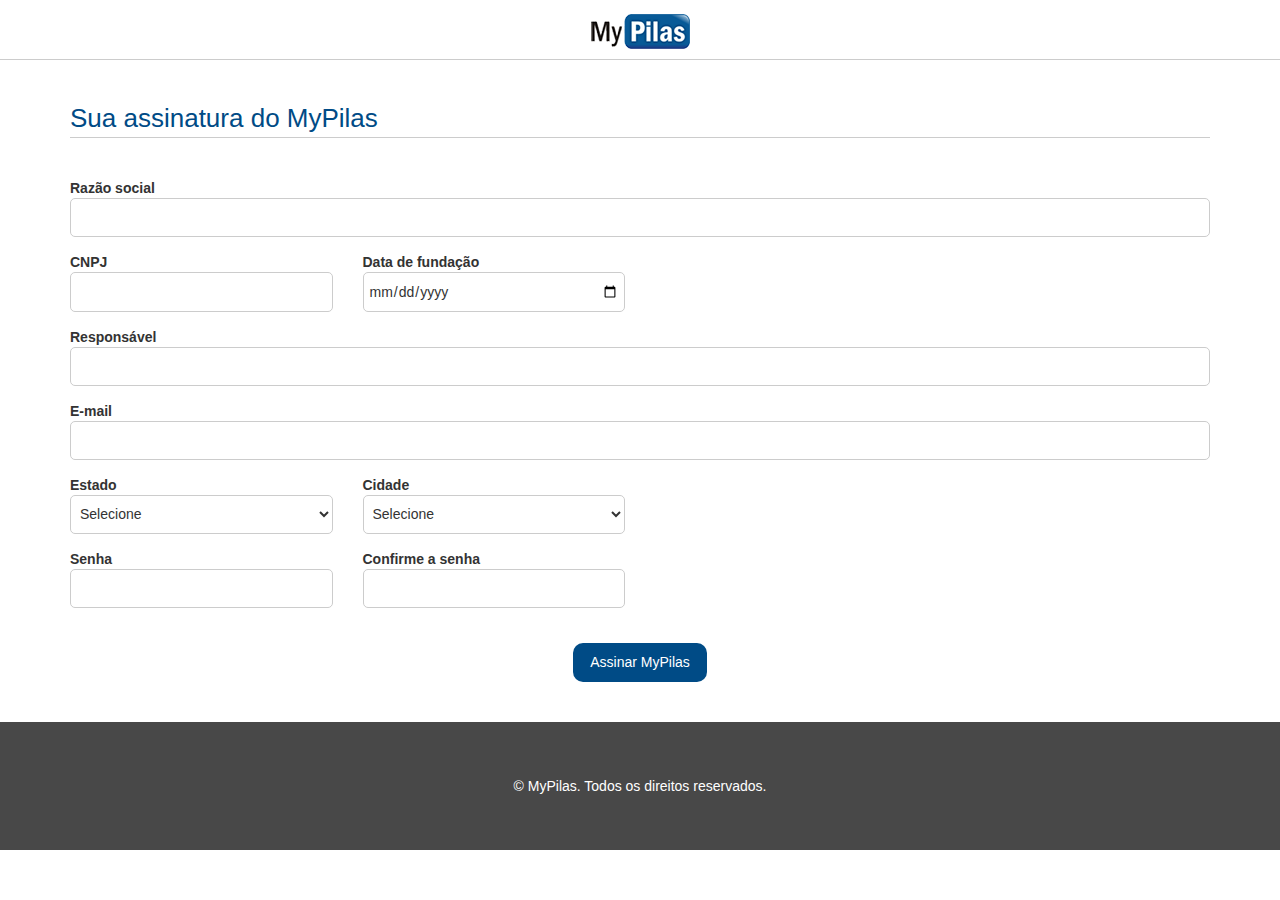
<file: assine.html>
<!DOCTYPE html>
<html lang="pt-BR">

<head>
  <meta charset="utf-8">
  <meta name="viewport" content="width=device-width, initial-scale=1">

  <title>MyPilas</title>

  <link rel="stylesheet" href="css/bootstrap-grid.min.css">
  <link rel="stylesheet" href="css/base.css">
  <link rel="stylesheet" href="css/layout.css">
  <link rel="stylesheet" href="css/components.css">
</head>

<body>

  <header class="layout-cabecalho">
    <div class="container">

      <nav class="navegacao  navegacao--assinatura">
        <a href="index.html"><img src="images/logo.png" width="100" height="35" alt="MyPilas" /></a>
      </nav>

    </div>
  </header>

  <main class="layout-assinatura">
    <div class="container">

      <form action="#" method="post">
        <h1 class="titulo-formulario">Sua assinatura do MyPilas</h1>

        <div class="grupo-entrada">
          <label for="razao-social">Razão social</label>
          <input id="razao-social" name="razaoSocial" type="text" class="campo" required>
        </div>

        <div class="row">
          <div class="col-sm-3">
            <div class="grupo-entrada">
              <label for="cnpj">CNPJ</label>
              <input id="cnpj" name="cnpj" type="text" class="campo" required>
            </div>
          </div>
          <div class="col-sm-3">
            <div class="grupo-entrada">
              <label for="data-nascimento">Data de fundação</label>
              <input id="data-nascimento" name="dataFundacao" type="date" class="campo" required>
            </div>
          </div>
        </div>

        <div class="grupo-entrada">
          <label for="responsavel">Responsável</label>
          <input id="responsavel" name="responsavel" type="text" class="campo" required>
        </div>

        <div class="grupo-entrada">
          <label for="email">E-mail</label>
          <input id="email" type="email" class="campo" required>
        </div>

        <div class="row">
          <div class="col-sm-3">
            <div class="grupo-entrada">
              <label for="estado">Estado</label>
              <select id="estado" name="estado" class="campo">
                <option>Selecione</option>
                <option value="MG">Minas Gerais</option>
                <option value="SP">São Paulo</option>
                <option value="CE">Ceará</option>
              </select>
            </div>
          </div>
          <div class="col-sm-3">
            <div class="grupo-entrada">
              <label for="cidade">Cidade</label>
              <select id="cidade" class="campo">
                <option>Selecione</option>
                <option value="1">Uberlândia</option>
                <option value="2">São Paulo</option>
                <option value="3">Fortaleza</option>
              </select>
            </div>
          </div>
        </div>

        <div class="row">
          <div class="col-sm-3">
            <div class="grupo-entrada">
              <label for="senha">Senha</label>
              <input id="senha" type="password" class="campo" required>
            </div>
          </div>
          <div class="col-sm-3">
            <div class="grupo-entrada">
              <label for="confirmacao-senha">Confirme a senha</label>
              <input id="confirmacao-senha" type="password" class="campo" required>
            </div>
          </div>
        </div>

        <div style="text-align: center; margin-top: 20px">
          <input type="submit" value="Assinar MyPilas" class="botao  botao--principal">
        </div>
      </form>

    </div>
  </main>

  <footer class="layout-rodape">
    <div class="container">
      <p>&copy; MyPilas. Todos os direitos reservados.</p>
    </div>
  </footer>

</body>

</html>
</file>
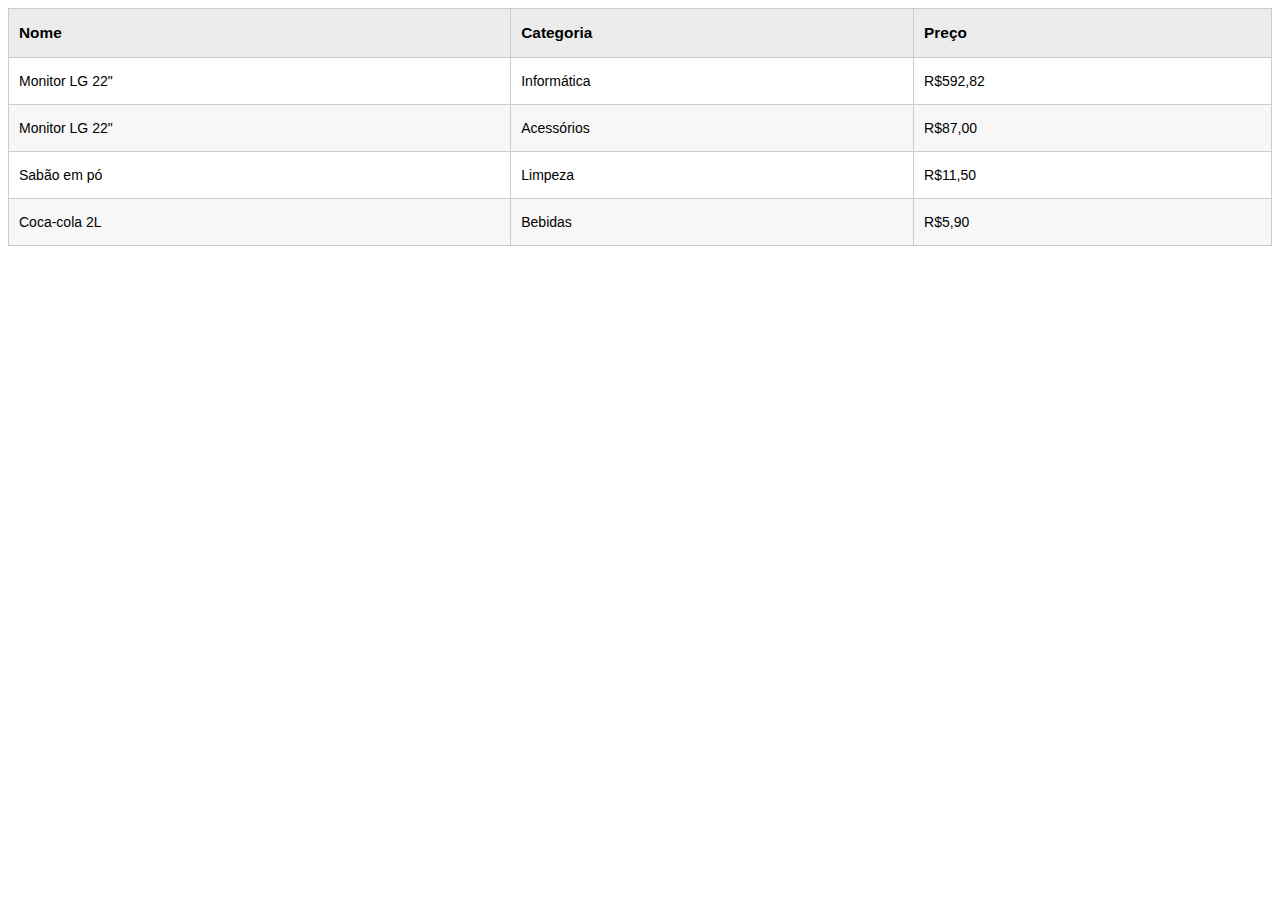
<file: tabelas.html>
<!DOCTYPE html>
<html lang="pt-BR">

<head>
  <meta charset="utf-8">

  <link rel="stylesheet" href="css/style.css">
</head>

<body>

  <table class="tabela">
    <thead>
      <tr>
        <th>Nome</th>
        <th>Categoria</th>
        <th>Preço</th>
      </tr>
    </thead>
    <tbody>
      <tr>
        <td>Monitor LG 22"</td>
        <td>Informática</td>
        <td>R$592,82</td>
      </tr>
      <tr>
        <td>Monitor LG 22"</td>
        <td>Acessórios</td>
        <td>R$87,00</td>
      </tr>
      <tr>
        <td>Sabão em pó</td>
        <td>Limpeza</td>
        <td>R$11,50</td>
      </tr>
      <tr>
        <td>Coca-cola 2L</td>
        <td>Bebidas</td>
        <td>R$5,90</td>
      </tr>
    </tbody>
  </table>

</body>

</html>
</file>
<file: css/base.css>
html {
  font-size: 62.5%; /* 10px */
}

body {
  margin: 0;

  font-family: Arial, Helvetica, sans-serif;
  font-size: 1.4rem;
}
</file>
<file: css/layout.css>
.layout-cabecalho {
  height: 60px;
  line-height: 60px;
  border-bottom: 1px solid #ccc;

  background-color: #fff;
}

.layout-cabecalho--home {
  position: fixed;
  top: 0;
  left: 0;
  right: 0;
  z-index: 9999;
}

.layout-planos {
  padding: 80px 0;
}

.layout-chamada {
  padding: 80px 0;
  margin-top: 60px;

  background-color: #7ab55c;
}

.layout-depoimento {
  padding: 80px 0;
  background-color: #e7e7e7;
}

.layout-rodape {
  padding: 40px 0;

  background-color: #484848;

  color: #fff;
  text-align: center;
}

@media(max-width: 749px) {
  .layout-planos .row>div:not(.ultima-coluna) {
    margin-bottom: 40px;
  }
}

.layout-assinatura {
  padding: 40px 0;
}
</file>
<file: css/components.css>
/*--------------------*\
  PLANO
\*--------------------*/
.plano {
  position: relative;

  padding: 10px;
  border: 1px solid #95a4a5;

  font-size: 1.4rem;
  /* 14px */
}

.plano--mais-popular::after {
  position: absolute;
  top: -10px;
  left: -10px;

  padding: 0 10px;

  background-color: #c20303;
  color: #fff;

  font-size: 0.7142em;
  /* 10px */
  line-height: 2.5;

  content: "MAIS POPULAR";
}

.plano__cabecalho {
  margin: -10px;
  margin-bottom: 0;

  background-color: #95a4a5;
  color: #fff;

  text-align: center;
  line-height: 2.5;
  font-weight: normal;
  font-size: 2em;
}

.plano__preco {
  margin: 20px 0;

  text-align: center;
  font-size: 2em;
}

.plano__caracteristicas {
  padding: 0;
  margin: 20px 0;

  font-size: 1em;

  list-style: none;
}

.plano__caracteristicas>li {
  text-align: center;
}

.plano__rodape {
  text-align: center;
}


/*--------------------*\
  BOTAO
\*--------------------*/
.botao {
  display: inline-block;
  padding: 0.8em 1.2em;

  background-color: #bbb;
  color: #fff;
  border: none;

  line-height: normal;
  font-size: 1em;
  text-decoration: none;
}

.botao:hover,
.botao:focus {
  background-color: #aaa;
  color: #fff;

  text-decoration: none;
}

.botao--assinar,
.botao--login {
  background-color: #127d00;
}

.botao--assinar:hover,
.botao--assinar:focus,
.botao--login:hover,
.botao--login:focus {
  background-color: #0e6400;
}

.botao--principal {
  border-radius: 10px;

  background-color: #004b86;
}

.botao--principal:hover,
.botao--principal:focus {
  background-color: #003b6a;
}


/*--------------------*\
  CHAMADA
\*--------------------*/
.chamada {
  font-size: 1.6rem;
  /* 1.6 * 10px = 16px */
  text-align: center;
}

.chamada__titulo {
  margin: 0;

  color: #fff;

  font-size: 3.375em;
  /* 54px / 16px = 3.375 */
  line-height: 0.9;
  text-shadow: 1px 1px #313131;
}

.chamada__subtitulo {
  margin: 60px 0;

  color: #fff;

  font-size: 1em;
}

.chamada__acao {
  font-size: 1em;
}

@media(min-width: 992px) {
  .chamada {
    padding-left: 10%;
    padding-right: 10%;

    font-size: 2.2rem;
    /* 2.2 * 10px = 22px */
  }
}


/*--------------------*\
  DEPOIMENTO
\*--------------------*/
.depoimento {
  font-size: 2.2rem;
  /* 22px */
}

@media(min-width: 992px) {
  .depoimento {
    padding-left: 15%;
    padding-right: 15%;

    font-size: 2.8rem;
  }
}

.depoimento>blockquote {
  position: relative;

  margin: 0;
  padding: 0 60px;

  text-align: center;
  font-size: 1em;
}

.depoimento>blockquote::before {
  position: absolute;
  left: 0;
  top: -0.35em;

  color: #ccc;

  font-size: 8em;
  /* 176px */

  content: "\201C";
}

.depoimento__autor {
  margin-top: 40px;

  text-align: center;
  font-size: 0.7272em;
}

.depoimento__autor>img {
  border-radius: 50%;
}

.depoimento__autor>p {
  margin-top: 10px;
}


/*--------------------*\
  NAVEGACAO
\*--------------------*/
.navegacao {}

.navegacao--assinatura {
  text-align: center;
}

.navegacao__menu {
  float: right;
}


/*--------------------*\
  BOTAO-CHAVEADOR
\*--------------------*/
.botao-chaveador {
  width: 24px;
  height: 24px;
  border: 0;

  background: none;
  background-image: url("../imagens/bars.png");

  outline: none;
}

@media(min-width: 992px) {
  .botao-chaveador {
    display: none;
  }
}


/*--------------------*\
  MENU
\*--------------------*/
.menu {
  margin: 0;

  font-size: 1.4rem;

  list-style: none;
}

@media(max-width: 991px) {

  .menu {
    position: fixed;
    top: 0;
    left: 0;
    bottom: 0;

    display: none;
    width: 200px;
    padding: 20px;
    border-right: 1px solid #eee;

    background-color: #fbfbfb;
  }

  .menu--exibindo {
    display: block;
  }

  .menu__item {
    display: block;

    line-height: 3;
  }

  .menu__item--botao {
    margin-top: 20px;
  }

}

@media(min-width: 992px) {

  .menu__item {
    display: inline-block;
    padding-right: 20px;
  }

  .menu__item:last-of-type {
    padding-right: 0px;
  }

}


/*--------------------*\
  TITULO-FORMULARIO
\*--------------------*/
.titulo-formulario {
  margin: 0;
  margin-bottom: 40px;

  border-bottom: 1px solid #ccc;

  font-size: 2.6rem;
  font-weight: normal;
  color: #004b86;
}


/*--------------------*\
  GRUPO-ENTRADA
\*--------------------*/
.grupo-entrada {
  margin-bottom: 15px;
}

.grupo-entrada>label {
  display: block;

  font-weight: bold;
}


/*--------------------*\
  CAMPO
\*--------------------*/
.campo {
  display: block;
  width: 100%;
  height: 2.8em;
  padding: 5px;
  border: 1px solid #ccc;
  border-radius: 5px;

  background-color: #fff;

  font-size: 1.4rem;
}
</file>
<file: css/style.css>
body {
  font-size: 14px;
  font-family: Arial, sans-serif;
}

.tabela {
  width: 100%;
  border-collapse: collapse;
}

.tabela td,
.tabela th {
  padding: 15px 10px;
  border: 1px solid #ccc;
}

.tabela th {
  background-color: #ececec;

  font-size: 1.1em;
  font-weight: bold;
  text-align: left;
}

.tabela tr:nth-child(even) {
  background-color: #f7f7f7;
}

.tabela tr:hover {
  background-color: #faffcc;
}
</file>
